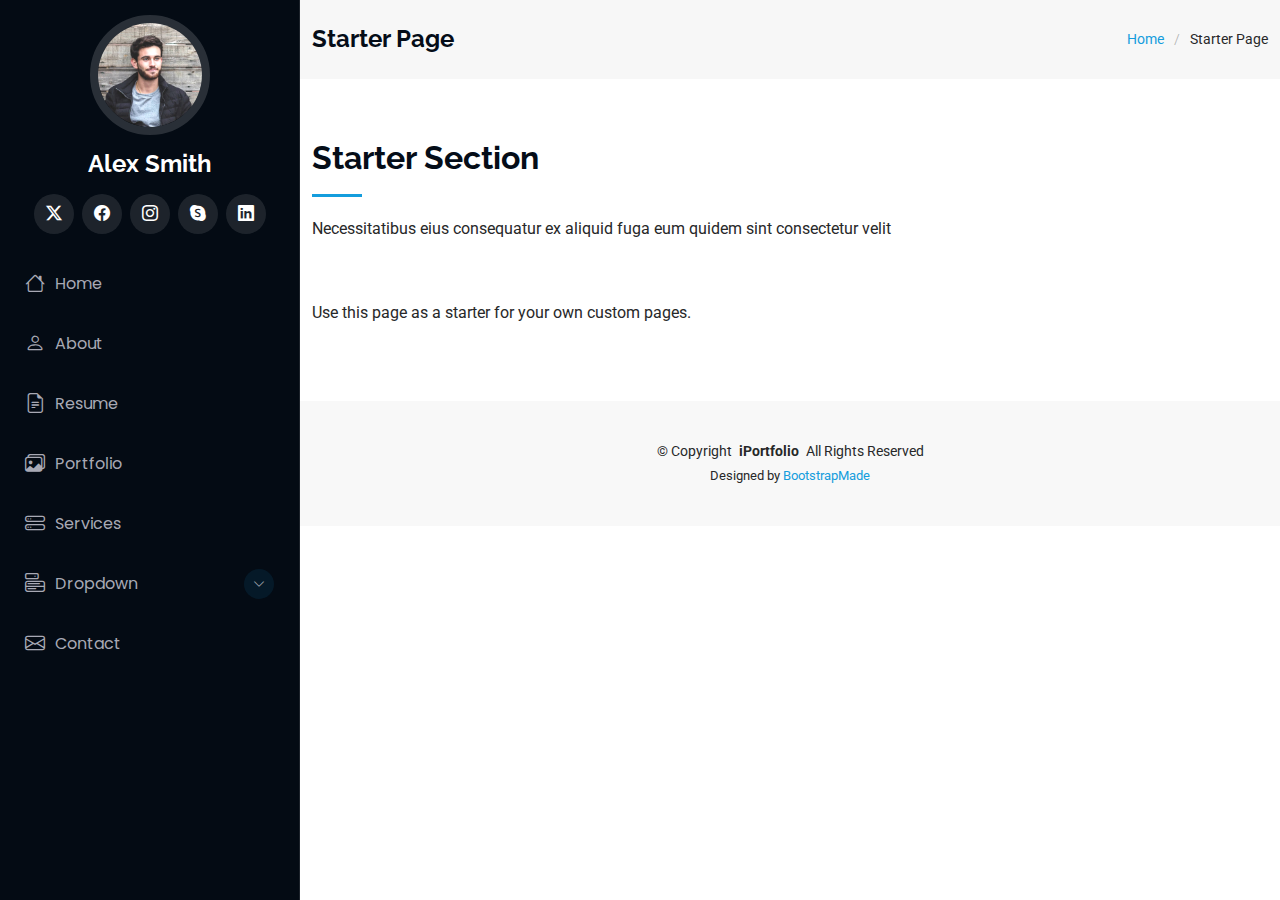
<file: starter-page.html>
<!DOCTYPE html>
<html lang="en">

<head>
  <meta charset="utf-8">
  <meta content="width=device-width, initial-scale=1.0" name="viewport">
  <title>Starter Page - iPortfolio Bootstrap Template</title>
  <meta content="" name="description">
  <meta content="" name="keywords">

  <!-- Favicons -->
  <link href="assets/img/favicon.png" rel="icon">
  <link href="assets/img/apple-touch-icon.png" rel="apple-touch-icon">

  <!-- Fonts -->
  <link href="https://fonts.googleapis.com" rel="preconnect">
  <link href="https://fonts.gstatic.com" rel="preconnect" crossorigin>
  <link
    href="https://fonts.googleapis.com/css2?family=Roboto:ital,wght@0,100;0,300;0,400;0,500;0,700;0,900;1,100;1,300;1,400;1,500;1,700;1,900&family=Poppins:ital,wght@0,100;0,200;0,300;0,400;0,500;0,600;0,700;0,800;0,900;1,100;1,200;1,300;1,400;1,500;1,600;1,700;1,800;1,900&family=Raleway:ital,wght@0,100;0,200;0,300;0,400;0,500;0,600;0,700;0,800;0,900;1,100;1,200;1,300;1,400;1,500;1,600;1,700;1,800;1,900&display=swap"
    rel="stylesheet">

  <!-- Vendor CSS Files -->
  <link href="assets/vendor/bootstrap/css/bootstrap.min.css" rel="stylesheet">
  <link href="assets/vendor/bootstrap-icons/bootstrap-icons.css" rel="stylesheet">
  <link href="assets/vendor/aos/aos.css" rel="stylesheet">
  <link href="assets/vendor/glightbox/css/glightbox.min.css" rel="stylesheet">
  <link href="assets/vendor/swiper/swiper-bundle.min.css" rel="stylesheet">

  <!-- Main CSS File -->
  <link href="assets/css/main.css" rel="stylesheet">

  <!-- =======================================================
  * Template Name: iPortfolio
  * Template URL: https://bootstrapmade.com/iportfolio-bootstrap-portfolio-websites-template/
  * Updated: Jun 14 2024 with Bootstrap v5.3.3
  * Author: BootstrapMade.com
  * License: https://bootstrapmade.com/license/
  ======================================================== -->
</head>

<body class="starter-page-page">

  <header id="header" class="header d-flex flex-column">
    <i class="header-toggle d-xl-none bi bi-list"></i>

    <div class="profile-img">
      <img src="assets/img/my-profile-img.jpg" alt="" class="img-fluid rounded-circle">
    </div>

    <a href="index.html" class="logo d-flex align-items-center justify-content-center">
      <!-- Uncomment the line below if you also wish to use an image logo -->
      <!-- <img src="assets/img/logo.png" alt=""> -->
      <h1 class="sitename">Alex Smith</h1>
    </a>

    <div class="social-links text-center">
      <a href="#" class="twitter"><i class="bi bi-twitter-x"></i></a>
      <a href="#" class="facebook"><i class="bi bi-facebook"></i></a>
      <a href="#" class="instagram"><i class="bi bi-instagram"></i></a>
      <a href="#" class="google-plus"><i class="bi bi-skype"></i></a>
      <a href="#" class="linkedin"><i class="bi bi-linkedin"></i></a>
    </div>

    <nav id="navmenu" class="navmenu">
      <ul>
        <li><a href="#hero"><i class="bi bi-house navicon"></i>Home</a></li>
        <li><a href="#about"><i class="bi bi-person navicon"></i> About</a></li>
        <li><a href="#resume"><i class="bi bi-file-earmark-text navicon"></i> Resume</a></li>
        <li><a href="#portfolio"><i class="bi bi-images navicon"></i> Portfolio</a></li>
        <li><a href="#services"><i class="bi bi-hdd-stack navicon"></i> Services</a></li>
        <li class="dropdown"><a href="#"><i class="bi bi-menu-button navicon"></i> <span>Dropdown</span> <i
              class="bi bi-chevron-down toggle-dropdown"></i></a>
          <ul>
            <li><a href="#">Dropdown 1</a></li>
            <li class="dropdown"><a href="#"><span>Deep Dropdown</span> <i
                  class="bi bi-chevron-down toggle-dropdown"></i></a>
              <ul>
                <li><a href="#">Deep Dropdown 1</a></li>
                <li><a href="#">Deep Dropdown 2</a></li>
                <li><a href="#">Deep Dropdown 3</a></li>
                <li><a href="#">Deep Dropdown 4</a></li>
                <li><a href="#">Deep Dropdown 5</a></li>
              </ul>
            </li>
            <li><a href="#">Dropdown 2</a></li>
            <li><a href="#">Dropdown 3</a></li>
            <li><a href="#">Dropdown 4</a></li>
          </ul>
        </li>
        <li><a href="#contact"><i class="bi bi-envelope navicon"></i> Contact</a></li>
      </ul>
    </nav>

  </header>

  <main class="main">

    <!-- Page Title -->
    <div class="page-title" data-aos="fade">
      <div class="container d-lg-flex justify-content-between align-items-center">
        <h1 class="mb-2 mb-lg-0">Starter Page</h1>
        <nav class="breadcrumbs">
          <ol>
            <li><a href="index.html">Home</a></li>
            <li class="current">Starter Page</li>
          </ol>
        </nav>
      </div>
    </div><!-- End Page Title -->

    <!-- Starter Section Section -->
    <section id="starter-section" class="starter-section section">

      <!-- Section Title -->
      <div class="container section-title" data-aos="fade-up">
        <h2>Starter Section</h2>
        <p>Necessitatibus eius consequatur ex aliquid fuga eum quidem sint consectetur velit</p>
      </div><!-- End Section Title -->

      <div class="container" data-aos="fade-up">
        <p>Use this page as a starter for your own custom pages.</p>
      </div>

    </section><!-- /Starter Section Section -->

  </main>

  <footer id="footer" class="footer position-relative">

    <div class="container">
      <div class="copyright text-center ">
        <p>© <span>Copyright</span> <strong class="px-1 sitename">iPortfolio</strong> <span>All Rights Reserved</span>
        </p>
      </div>
      <div class="credits">
        <!-- All the links in the footer should remain intact. -->
        <!-- You can delete the links only if you've purchased the pro version. -->
        <!-- Licensing information: https://bootstrapmade.com/license/ -->
        <!-- Purchase the pro version with working PHP/AJAX contact form: [buy-url] -->
        Designed by <a href="https://bootstrapmade.com/">BootstrapMade</a>
      </div>
    </div>

  </footer>

  <!-- Scroll Top -->
  <a href="#" id="scroll-top" class="scroll-top d-flex align-items-center justify-content-center"><i
      class="bi bi-arrow-up-short"></i></a>

  <!-- Preloader -->
  <div id="preloader"></div>

  <!-- Vendor JS Files -->
  <script src="assets/vendor/bootstrap/js/bootstrap.bundle.min.js"></script>
  <script src="assets/vendor/php-email-form/validate.js"></script>
  <script src="assets/vendor/aos/aos.js"></script>
  <script src="assets/vendor/typed.js/typed.umd.js"></script>
  <script src="assets/vendor/purecounter/purecounter_vanilla.js"></script>
  <script src="assets/vendor/waypoints/noframework.waypoints.js"></script>
  <script src="assets/vendor/glightbox/js/glightbox.min.js"></script>
  <script src="assets/vendor/imagesloaded/imagesloaded.pkgd.min.js"></script>
  <script src="assets/vendor/isotope-layout/isotope.pkgd.min.js"></script>
  <script src="assets/vendor/swiper/swiper-bundle.min.js"></script>

  <!-- Main JS File -->
  <script src="assets/js/main.js"></script>

</body>

</html>
</file>
<file: assets/css/main.css>
/**
* Template Name: iPortfolio
* Template URL: https://bootstrapmade.com/iportfolio-bootstrap-portfolio-websites-template/
* Updated: Jun 14 2024 with Bootstrap v5.3.3
* Author: BootstrapMade.com
* License: https://bootstrapmade.com/license/
*/

/*--------------------------------------------------------------
# Font & Color Variables
# Help: https://bootstrapmade.com/color-system/
--------------------------------------------------------------*/
/* Fonts */
:root {
  --default-font: "Roboto",  system-ui, -apple-system, "Segoe UI", Roboto, "Helvetica Neue", Arial, "Noto Sans", "Liberation Sans", sans-serif, "Apple Color Emoji", "Segoe UI Emoji", "Segoe UI Symbol", "Noto Color Emoji";
  --heading-font: "Raleway",  sans-serif;
  --nav-font: "Poppins",  sans-serif;
}

/* Global Colors - The following color variables are used throughout the website. Updating them here will change the color scheme of the entire website */
:root { 
  --background-color: #ffffff; /* Background color for the entire website, including individual sections */
  --default-color: #272829; /* Default color used for the majority of the text content across the entire website */
  --heading-color: #050d18; /* Color for headings, subheadings and title throughout the website */
  --accent-color: #149ddd; /* Accent color that represents your brand on the website. It's used for buttons, links, and other elements that need to stand out */
  --contrast-color: #ffffff; /* The contrast color is used for elements when the background color is one of the heading, accent, or default colors. Its purpose is to ensure proper contrast and readability when placed over these more dominant colors */
}

/* Nav Menu Colors - The following color variables are used specifically for the navigation menu. They are separate from the global colors to allow for more customization options */
:root {
  --nav-color: #a8a9b4;  /* The default color of the main navmenu links */
  --nav-hover-color: #ffffff; /* Applied to main navmenu links when they are hovered over or active */
  --nav-dropdown-background-color: #ffffff; /* Used as the background color for dropdown items that appear when hovering over primary navigation items */
  --nav-dropdown-color: #212529; /* Used for navigation links of the dropdown items in the navigation menu. */
  --nav-dropdown-hover-color: #149ddd; /* Similar to --nav-hover-color, this color is applied to dropdown navigation links when they are hovered over. */
}

/* Template Custom Colors */
:root {
  --header-background-color: #040b14;
  --header-color: #ffffff;
}

/* Smooth scroll */
:root {
  scroll-behavior: smooth;
}
/* Loading animation styles */
#loader {
  position: fixed;
  top: 0;
  left: 0;
  width: 100%;
  height: 100%;
  background-color: whitesmoke;
  display: flex;
  justify-content: center;
  align-items: center;
  z-index: 9999; /* Ensure loader is above all content */
}

#loader .spinner {
  border: 16px solid #f3f3f3;
  border-top: 16px solid #6999d3;
  border-radius: 50%;
  width: 120px;
  height: 120px;
  animation: spin 1s linear infinite;
}

@keyframes spin {
  0% { transform: rotate(0deg); }
  100% { transform: rotate(360deg); }
}


/*--------------------------------------------------------------
# General
--------------------------------------------------------------*/
body {
  color: var(--default-color);
  background-color: var(--background-color);
  font-family: var(--default-font);
}


a {
  color: var(--accent-color);
  text-decoration: none;
  transition: 0.3s;
}

a:hover {
  color: color-mix(in srgb, var(--accent-color), transparent 25%);
  text-decoration: none;
}

h1,
h2,
h3,
h4,
h5,
h6 {
  color: var(--heading-color);
  font-family: var(--heading-font);
}

/*--------------------------------------------------------------
# Global Header
--------------------------------------------------------------*/
.header {
  --background-color: var(--header-background-color);
  --default-color: var(--header-color);
  --heading-color: var(--header-color);
  color: var(--default-color);
  background-color: var(--background-color);
  position: fixed;
  top: 0;
  left: 0;
  bottom: 0;
  padding: 0 15px;
  width: 300px;
  transition: all ease-in-out 0.3s;
  overflow-y: auto;
  z-index: 997;
  border-right: 1px solid color-mix(in srgb, var(--default-color), transparent 90%);
}

.header .profile-img img {
  margin: 15px auto;
  display: block;
  width: 120px;
  border: 8px solid color-mix(in srgb, var(--default-color), transparent 85%);
}

.header .logo {
  line-height: 1;
  margin-bottom: 15px;
}

.header .logo img {
  max-height: 32px;
  margin-right: 8px;
}

.header .logo h1 {
  font-size: 24px;
  margin: 0;
  font-weight: 700;
  color: var(--heading-color);
}

.header .social-links {
  margin: 0 0 20px 0;
}

.header .social-links a {
  font-size: 16px;
  display: inline-flex;
  align-items: center;
  justify-content: center;
  background: color-mix(in srgb, var(--default-color), transparent 90%);
  color: var(--default-color);
  margin: 0 2px;
  border-radius: 50%;
  text-align: center;
  width: 40px;
  height: 40px;
  transition: 0.3s;
}

.header .social-links a:hover {
  color: var(--contrast-color);
  background: var(--accent-color);
}

@media (min-width: 1200px) {

  .header~main,
  .header~#footer {
    margin-left: 300px;
  }
}

@media (max-width: 1199px) {
  .header {
    left: -100%;
  }
}

.header.header-show {
  left: 0;
}

.header .header-toggle {
  color: var(--contrast-color);
  background-color: var(--accent-color);
  font-size: 22px;
  display: flex;
  align-items: center;
  justify-content: center;
  width: 40px;
  height: 40px;
  border-radius: 50%;
  cursor: pointer;
  position: fixed;
  top: 15px;
  right: 15px;
  z-index: 9999;
  transition: background-color 0.3s;
}

.header .header-toggle:hover {
  color: var(--contrast-color);
  background-color: color-mix(in srgb, var(--accent-color) 90%, white 15%);
}

/*--------------------------------------------------------------
# Navigation Menu
--------------------------------------------------------------*/
.mobile-nav-toggle {
  display: none;
}

.navmenu {
  padding: 0;
  z-index: 9997;
}

.navmenu ul {
  list-style: none;
  padding: 0 0 20px 0;
  margin: 0;
}

.navmenu a,
.navmenu a:focus {
  color: var(--nav-color);
  padding: 15px 10px;
  font-family: var(--nav-font);
  font-size: 16px;
  font-weight: 400;
  display: flex;
  align-items: center;
  white-space: nowrap;
  transition: 0.3s;
  width: 100%;
}

.navmenu a .navicon,
.navmenu a:focus .navicon {
  font-size: 20px;
  margin-right: 10px;
}

.navmenu a .toggle-dropdown,
.navmenu a:focus .toggle-dropdown {
  font-size: 12px;
  line-height: 0;
  margin-left: auto;
  width: 30px;
  height: 30px;
  display: flex;
  align-items: center;
  justify-content: center;
  border-radius: 50%;
  transition: 0.3s;
  flex-shrink: 0;
  background-color: color-mix(in srgb, var(--accent-color), transparent 90%);
}

.navmenu a .toggle-dropdown:hover,
.navmenu a:focus .toggle-dropdown:hover {
  background-color: var(--accent-color);
  color: var(--contrast-color);
}

.navmenu a:hover,
.navmenu .active,
.navmenu .active:focus {
  color: var(--nav-hover-color);
}

.navmenu a:hover .navicon,
.navmenu .active .navicon,
.navmenu .active:focus .navicon {
  color: var(--accent-color);
}

.navmenu .active .toggle-dropdown,
.navmenu .active:focus .toggle-dropdown {
  background-color: var(--accent-color);
  color: var(--contrast-color);
  transform: rotate(180deg);
}

.navmenu .dropdown {
  display: block;
}

.navmenu .dropdown a,
.navmenu .dropdown a:focus {
  color: --nav-dropdown-color;
}

.navmenu .dropdown a:hover,
.navmenu .dropdown .active,
.navmenu .dropdown .active:focus {
  color: var(--nav-dropdown-hover-color);
}

.navmenu .dropdown ul {
  position: static;
  display: none;
  z-index: 99;
  padding: 5px 10px;
  margin: 5px 10px;
  background-color: var(--nav-dropdown-background-color);
  border: 1px solid color-mix(in srgb, var(--default-color), transparent 90%);
  box-shadow: none;
  transition: all 0.5s ease-in-out;
}

.navmenu .dropdown ul ul {
  background-color: rgba(33, 37, 41, 0.1);
}

.navmenu .dropdown>.dropdown-active {
  display: block;
  background-color: rgba(33, 37, 41, 0.03);
}

/*--------------------------------------------------------------
# Global Footer
--------------------------------------------------------------*/
.footer {
  --background-color: color-mix(in srgb, var(--default-color), transparent 97%);
  color: var(--default-color);
  background-color: var(--background-color);
  font-size: 14px;
  padding: 40px 0;
  position: relative;
}

.footer .copyright p {
  margin-bottom: 0;
}

.footer .credits {
  margin-top: 4px;
  font-size: 13px;
  text-align: center;
}

/*--------------------------------------------------------------
# Preloader
--------------------------------------------------------------*/
#preloader {
  position: fixed;
  inset: 0;
  z-index: 999999;
  overflow: hidden;
  background: var(--background-color);
  transition: all 0.6s ease-out;
}

#preloader:before {
  content: "";
  position: fixed;
  top: calc(50% - 30px);
  left: calc(50% - 30px);
  border: 6px solid #ffffff;
  border-color: var(--accent-color) transparent var(--accent-color) transparent;
  border-radius: 50%;
  width: 60px;
  height: 60px;
  animation: animate-preloader 1.5s linear infinite;
}

@keyframes animate-preloader {
  0% {
    transform: rotate(0deg);
  }

  100% {
    transform: rotate(360deg);
  }
}

/*--------------------------------------------------------------
# Scroll Top Button
--------------------------------------------------------------*/
.scroll-top {
  position: fixed;
  visibility: hidden;
  opacity: 0;
  right: 15px;
  bottom: -15px;
  z-index: 99999;
  background-color: var(--accent-color);
  width: 44px;
  height: 44px;
  border-radius: 50px;
  transition: all 0.4s;
}

.scroll-top i {
  font-size: 24px;
  color: var(--contrast-color);
  line-height: 0;
}

.scroll-top:hover {
  background-color: color-mix(in srgb, var(--accent-color), transparent 20%);
  color: var(--contrast-color);
}

.scroll-top.active {
  visibility: visible;
  opacity: 1;
  bottom: 15px;
}

/*--------------------------------------------------------------
# Disable aos animation delay on mobile devices
--------------------------------------------------------------*/
@media screen and (max-width: 768px) {
  [data-aos-delay] {
    transition-delay: 0 !important;
  }
}

/*--------------------------------------------------------------
# Global Page Titles & Breadcrumbs
--------------------------------------------------------------*/
.page-title {
  --background-color: color-mix(in srgb, var(--default-color), transparent 96%);
  color: var(--default-color);
  background-color: var(--background-color);
  padding: 25px 0;
  position: relative;
}

.page-title h1 {
  font-size: 24px;
  font-weight: 700;
}

.page-title .breadcrumbs ol {
  display: flex;
  flex-wrap: wrap;
  list-style: none;
  padding: 0;
  margin: 0;
  font-size: 14px;
  font-weight: 400;
}

.page-title .breadcrumbs ol li+li {
  padding-left: 10px;
}

.page-title .breadcrumbs ol li+li::before {
  content: "/";
  display: inline-block;
  padding-right: 10px;
  color: color-mix(in srgb, var(--default-color), transparent 70%);
}

/*--------------------------------------------------------------
# Global Sections
--------------------------------------------------------------*/
section,
.section {
  color: var(--default-color);
  background-color: var(--background-color);
  padding: 60px 0;
  overflow: clip;
}

/*--------------------------------------------------------------
# Global Section Titles
--------------------------------------------------------------*/
.section-title {
  padding-bottom: 60px;
  position: relative;
}

.section-title h2 {
  font-size: 32px;
  font-weight: 700;
  margin-bottom: 20px;
  padding-bottom: 20px;
  position: relative;
}

.section-title h2:after {
  content: "";
  position: absolute;
  display: block;
  width: 50px;
  height: 3px;
  background: var(--accent-color);
  left: 0;
  bottom: 0;
}

.section-title p {
  margin-bottom: 0;
}

/*--------------------------------------------------------------
# Hero Section
--------------------------------------------------------------*/
.hero {
  --default-color: #ffffff;
  --background-color: #000000;
  --heading-color: #ffffff;
  width: 100%;
  min-height: 100vh;
  position: relative;
  padding: 80px 0;
  display: flex;
  align-items: center;
  justify-content: center;
}

.hero img {
  position: absolute;
  inset: 0;
  display: block;
  width: 100%;
  height: 100%;
  object-fit: cover;
  z-index: 1;
}

.hero:before {
  content: "";
  background: color-mix(in srgb, var(--background-color), transparent 70%);
  position: absolute;
  inset: 0;
  z-index: 2;
}

.hero .container {
  position: relative;
  z-index: 3;
}

.hero h2 {
  margin: 0;
  font-size: 64px;
  font-weight: 700;
}

.hero p {
  margin: 5px 0 0 0;
  font-size: 26px;
}

.hero p span {
  letter-spacing: 1px;
  border-bottom: 2px solid var(--accent-color);
}

.hero .social-links {
  margin-top: 25px;
}

.hero .social-links a {
  font-size: 24px;
  display: inline-block;
  color: color-mix(in srgb, var(--default-color), transparent 50%);
  line-height: 1;
  margin-right: 20px;
  transition: 0.3s;
}

.hero .social-links a:hover {
  color: var(--accent-color);
}

@media (max-width: 768px) {
  .hero h2 {
    font-size: 32px;
  }

  .hero p {
    font-size: 20px;
  }
}

/*--------------------------------------------------------------
# About Section
--------------------------------------------------------------*/
.about .content h2 {
  font-weight: 700;
  font-size: 24px;
}

.about .content ul {
  list-style: none;
  padding: 0;
}

.about .content ul li {
  margin-bottom: 20px;
  display: flex;
  align-items: center;
}

.about .content ul strong {
  margin-right: 10px;
}

.about .content ul i {
  font-size: 16px;
  margin-right: 5px;
  color: var(--accent-color);
  line-height: 0;
}

/*--------------------------------------------------------------
# Stats Section
--------------------------------------------------------------*/
.stats .stats-item {
  padding: 30px;
  width: 100%;
}

.stats .stats-item i {
  color: var(--accent-color);
  display: block;
  font-size: 44px;
  float: left;
  line-height: 0;
}

.stats .stats-item .purecounter {
  color: var(--heading-color);
  font-size: 48px;
  line-height: 40px;
  display: block;
  font-weight: 700;
  margin-left: 60px;
}

.stats .stats-item p {
  color: color-mix(in srgb, var(--default-color), transparent 40%);
  padding: 15px 0 0 0;
  margin: 0 0 0 60px;
  font-family: var(--heading-font);
  font-size: 14px;
}

/*--------------------------------------------------------------
# Skills Section
--------------------------------------------------------------*/
.skills {
  --background-color: color-mix(in srgb, var(--accent-color), transparent 95%);
}

.skills .progress {
  height: 60px;
  display: block;
  background: none;
  border-radius: 0;
}

.skills .progress .skill {
  color: var(--heading-color);
  padding: 0;
  margin: 0 0 6px 0;
  text-transform: uppercase;
  display: block;
  font-weight: 600;
  font-family: var(--heading-font);
}

.skills .progress .skill .val {
  float: right;
  font-style: normal;
}

.skills .progress-bar-wrap {
  background: color-mix(in srgb, var(--default-color), transparent 90%);
  height: 10px;
}

.skills .progress-bar {
  width: 1px;
  height: 10px;
  transition: 0.9s;
  background-color: var(--accent-color);
}

/*--------------------------------------------------------------
# Resume Section
--------------------------------------------------------------*/
.resume .resume-title {
  color: var(--heading-color);
  font-size: 26px;
  font-weight: 700;
  margin-top: 20px;
  margin-bottom: 20px;
}

.resume .resume-item {
  padding: 0 0 20px 20px;
  margin-top: -2px;
  border-left: 2px solid var(--accent-color);
  position: relative;
}

.resume .resume-item h4 {
  line-height: 18px;
  font-size: 18px;
  font-weight: 600;
  text-transform: uppercase;
  color: color-mix(in srgb, var(--default-color), transparent 20%);
  margin-bottom: 10px;
}

.resume .resume-item #p2 {
  font-size: 5px;
  padding: 5px 15px;
  display: inline-block;
  font-weight: 500;
  margin-bottom: 10px;
}



.resume .resume-item h5 {
  font-size: 16px;
  padding: 5px 15px;
  display: inline-block;
  font-weight: 600;
  margin-bottom: 10px;
}

.resume .resume-item ul {
  padding-left: 20px;
}

.resume .resume-item ul li {
  padding-bottom: 10px;
}

.resume .resume-item:last-child {
  padding-bottom: 0;
}

.resume .resume-item::before {
  content: "";
  position: absolute;
  width: 16px;
  height: 16px;
  border-radius: 50px;
  left: -9px;
  top: 0;
  background: var(--background-color);
  border: 2px solid var(--accent-color);
}

/*--------------------------------------------------------------
# Portfolio Section
--------------------------------------------------------------*/
.portfolio {
  --background-color: color-mix(in srgb, var(--accent-color), transparent 95%);
}

.portfolio .portfolio-filters {
  padding: 0;
  margin: 0 auto 20px auto;
  list-style: none;
  text-align: center;
}

.portfolio .portfolio-filters li {
  cursor: pointer;
  display: inline-block;
  padding: 0;
  font-size: 14px;
  font-weight: 400;
  margin: 0 10px;
  line-height: 1;
  text-transform: uppercase;
  margin-bottom: 10px;
  transition: all 0.3s ease-in-out;
}

.portfolio .portfolio-filters li:hover,
.portfolio .portfolio-filters li.filter-active {
  color: var(--accent-color);
}

.portfolio .portfolio-filters li:first-child {
  margin-left: 0;
}

.portfolio .portfolio-filters li:last-child {
  margin-right: 0;
}

@media (max-width: 575px) {
  .portfolio .portfolio-filters li {
    font-size: 14px;
    margin: 0 5px;
  }
}

.portfolio .portfolio-content {
  position: relative;
  overflow: hidden;
}

.portfolio .portfolio-content img {
  transition: 0.3s;
}

.portfolio .portfolio-content .portfolio-info {
  opacity: 0;
  position: absolute;
  inset: 0;
  z-index: 3;
  transition: all ease-in-out 0.3s;
  background: rgba(0, 0, 0, 0.6);
  padding: 15px;
}

.portfolio .portfolio-content .portfolio-info h4 {
  font-size: 14px;
  padding: 5px 10px;
  font-weight: 400;
  color: #ffffff;
  display: inline-block;
  background-color: var(--accent-color);
}

.portfolio .portfolio-content .portfolio-info p {
  position: absolute;
  bottom: 10px;
  text-align: center;
  display: inline-block;
  left: 0;
  right: 0;
  font-size: 16px;
  font-weight: 600;
  color: rgba(255, 255, 255, 0.8);
}

.portfolio .portfolio-content .portfolio-info .preview-link,
.portfolio .portfolio-content .portfolio-info .details-link {
  position: absolute;
  left: calc(50% - 40px);
  font-size: 26px;
  top: calc(50% - 14px);
  color: #fff;
  transition: 0.3s;
  line-height: 1.2;
}

.portfolio .portfolio-content .portfolio-info .preview-link:hover,
.portfolio .portfolio-content .portfolio-info .details-link:hover {
  color: var(--accent-color);
}

.portfolio .portfolio-content .portfolio-info .details-link {
  left: 50%;
  font-size: 34px;
  line-height: 0;
}

.portfolio .portfolio-content:hover .portfolio-info {
  opacity: 1;
}

.portfolio .portfolio-content:hover img {
  transform: scale(1.1);
}

/*--------------------------------------------------------------
# Services Section
--------------------------------------------------------------*/
.services .service-item {
  position: relative;
}

.services .service-item .icon {
  background: var(--accent-color);
  display: flex;
  align-items: center;
  justify-content: center;
  width: 54px;
  height: 54px;
  border-radius: 50%;
  transition: 0.5s;
  border: 1px solid var(--accent-color);
  margin-right: 20px;
}

.services .service-item .icon i {
  color: var(--contrast-color);
  font-size: 24px;
  line-height: 0;
}

.services .service-item:hover .icon {
  background: var(--contrast-color);
}

.services .service-item:hover .icon i {
  color: var(--accent-color);
}

.services .service-item .title {
  font-weight: 700;
  margin-bottom: 15px;
  font-size: 18px;
}

.services .service-item .title a {
  color: var(--heading-color);
}

.services .service-item .title a:hover {
  color: var(--accent-color);
}

.services .service-item .description {
  line-height: 24px;
  font-size: 14px;
}

/*--------------------------------------------------------------
# Testimonials Section
--------------------------------------------------------------*/
.testimonials {
  --background-color: color-mix(in srgb, var(--accent-color), transparent 95%);
}

.testimonials .testimonials-carousel,
.testimonials .testimonials-slider {
  overflow: hidden;
}

.testimonials .testimonial-item {
  box-sizing: content-box;
  text-align: center;
  min-height: 320px;
}

.testimonials .testimonial-item .testimonial-img {
  width: 90px;
  border-radius: 50%;
  margin: 0 auto;
}

.testimonials .testimonial-item h3 {
  font-size: 18px;
  font-weight: bold;
  margin: 10px 0 5px 0;
}

.testimonials .testimonial-item h4 {
  font-size: 14px;
  color: color-mix(in srgb, var(--default-color), transparent 20%);
  margin: 0;
}

.testimonials .testimonial-item .quote-icon-left,
.testimonials .testimonial-item .quote-icon-right {
  color: color-mix(in srgb, var(--accent-color), transparent 40%);
  font-size: 26px;
  line-height: 0;
}

.testimonials .testimonial-item .quote-icon-left {
  display: inline-block;
  left: -5px;
  position: relative;
}

.testimonials .testimonial-item .quote-icon-right {
  display: inline-block;
  right: -5px;
  position: relative;
  top: 10px;
  transform: scale(-1, -1);
}

.testimonials .testimonial-item p {
  font-style: italic;
  margin: 0 15px 15px 15px;
  padding: 20px;
  background-color: var(--contrast-color);
  position: relative;
  margin-bottom: 35px;
  border-radius: 6px;
  box-shadow: 0px 2px 15px color-mix(in srgb, var(--default-color), transparent 90%);
}

.testimonials .testimonial-item p::after {
  content: "";
  width: 0;
  height: 0;
  border-top: 20px solid var(--contrast-color);
  border-right: 20px solid transparent;
  border-left: 20px solid transparent;
  position: absolute;
  bottom: -20px;
  left: calc(50% - 20px);
}

.testimonials .swiper-wrapper {
  height: auto;
}

.testimonials .swiper-pagination {
  margin-top: 40px;
  position: relative;
}

.testimonials .swiper-pagination .swiper-pagination-bullet {
  width: 12px;
  height: 12px;
  background-color: var(--background-color);
  opacity: 1;
  border: 1px solid var(--accent-color);
}

.testimonials .swiper-pagination .swiper-pagination-bullet-active {
  background-color: var(--accent-color);
}

/*--------------------------------------------------------------
# Contact Section
--------------------------------------------------------------*/
.contact .info-wrap {
  box-shadow: 0px 0px 20px color-mix(in srgb, var(--default-color), transparent 90%);
  padding: 30px;
}

@media (max-width: 575px) {
  .contact .info-wrap {
    padding: 20px;
  }
}

.contact .info-item {
  margin-bottom: 40px;
}

.contact .info-item i {
  font-size: 20px;
  color: var(--accent-color);
  background: color-mix(in srgb, var(--accent-color), transparent 92%);
  width: 44px;
  height: 44px;
  display: flex;
  justify-content: center;
  align-items: center;
  border-radius: 50px;
  transition: all 0.3s ease-in-out;
  margin-right: 15px;
}

.contact .info-item h3 {
  font-size: 20px;
  padding: 0;
  font-size: 18px;
  font-weight: 700;
  margin-bottom: 5px;
}

.contact .info-item p {
  padding: 0;
  margin-bottom: 0;
  font-size: 14px;
}

.contact .info-item:hover i {
  background: var(--accent-color);
  color: var(--contrast-color);
}

.contact .php-email-form {
  height: 100%;
  padding: 30px;
  box-shadow: 0px 0px 20px color-mix(in srgb, var(--default-color), transparent 90%);
}

@media (max-width: 575px) {
  .contact .php-email-form {
    padding: 20px;
  }
}

.contact .php-email-form .error-message {
  display: none;
  background: #df1529;
  color: #ffffff;
  text-align: left;
  padding: 15px;
  margin-bottom: 24px;
  font-weight: 600;
}

.contact .php-email-form .sent-message {
  display: none;
  color: #ffffff;
  background: #059652;
  text-align: center;
  padding: 15px;
  margin-bottom: 24px;
  font-weight: 600;
}

.contact .php-email-form .loading {
  display: none;
  background: var(--background-color);
  text-align: center;
  padding: 15px;
  margin-bottom: 24px;
}

.contact .php-email-form .loading:before {
  content: "";
  display: inline-block;
  border-radius: 50%;
  width: 24px;
  height: 24px;
  margin: 0 10px -6px 0;
  border: 3px solid var(--accent-color);
  border-top-color: var(--background-color);
  animation: animate-loading 1s linear infinite;
}

.contact .php-email-form input[type=text],
.contact .php-email-form input[type=email],
.contact .php-email-form textarea {
  font-size: 14px;
  padding: 10px 15px;
  box-shadow: none;
  border-radius: 0;
  color: var(--default-color);
  background-color: color-mix(in srgb, var(--background-color), transparent 50%);
  border-color: color-mix(in srgb, var(--default-color), transparent 80%);
}

.contact .php-email-form input[type=text]:focus,
.contact .php-email-form input[type=email]:focus,
.contact .php-email-form textarea:focus {
  border-color: var(--accent-color);
}

.contact .php-email-form input[type=text]::placeholder,
.contact .php-email-form input[type=email]::placeholder,
.contact .php-email-form textarea::placeholder {
  color: color-mix(in srgb, var(--default-color), transparent 70%);
}

.contact .php-email-form button[type=submit] {
  color: var(--contrast-color);
  background: var(--accent-color);
  border: 0;
  padding: 10px 30px;
  transition: 0.4s;
  border-radius: 50px;
}

.contact .php-email-form button[type=submit]:hover {
  background: color-mix(in srgb, var(--accent-color), transparent 25%);
}

@keyframes animate-loading {
  0% {
    transform: rotate(0deg);
  }

  100% {
    transform: rotate(360deg);
  }
}

/*--------------------------------------------------------------
# Portfolio Details Section
--------------------------------------------------------------*/
.portfolio-details .portfolio-details-slider img {
  width: 100%;
}

.portfolio-details .portfolio-details-slider .swiper-pagination {
  margin-top: 20px;
  position: relative;
}

.portfolio-details .portfolio-details-slider .swiper-pagination .swiper-pagination-bullet {
  width: 12px;
  height: 12px;
  background-color: color-mix(in srgb, var(--default-color), transparent 85%);
  opacity: 1;
}

.portfolio-details .portfolio-details-slider .swiper-pagination .swiper-pagination-bullet-active {
  background-color: var(--accent-color);
}

.portfolio-details .portfolio-info {
  padding: 30px;
  box-shadow: 0px 0 30px color-mix(in srgb, var(--default-color), transparent 90%);
}

.portfolio-details .portfolio-info h3 {
  font-size: 22px;
  font-weight: 700;
  margin-bottom: 20px;
  padding-bottom: 20px;
  border-bottom: 1px solid color-mix(in srgb, var(--default-color), transparent 85%);
}

.portfolio-details .portfolio-info ul {
  list-style: none;
  padding: 0;
  font-size: 15px;
}

.portfolio-details .portfolio-info ul li+li {
  margin-top: 10px;
}

.portfolio-details .portfolio-description {
  padding-top: 30px;
}

.portfolio-details .portfolio-description h2 {
  font-size: 26px;
  font-weight: 700;
  margin-bottom: 20px;
}

.portfolio-details .portfolio-description p {
  padding: 0;
  color: color-mix(in srgb, var(--default-color), transparent 30%);
}

/*--------------------------------------------------------------
# Service Details Section
--------------------------------------------------------------*/
.service-details .services-list {
  padding: 10px 30px;
  border: 1px solid color-mix(in srgb, var(--default-color), transparent 90%);
  margin-bottom: 20px;
}

.service-details .services-list a {
  display: block;
  line-height: 1;
  padding: 8px 0 8px 15px;
  border-left: 3px solid color-mix(in srgb, var(--default-color), transparent 70%);
  margin: 20px 0;
  color: color-mix(in srgb, var(--default-color), transparent 20%);
  transition: 0.3s;
}

.service-details .services-list a.active {
  color: var(--heading-color);
  font-weight: 700;
  border-color: var(--accent-color);
}

.service-details .services-list a:hover {
  border-color: var(--accent-color);
}

.service-details .services-img {
  margin-bottom: 20px;
}

.service-details h3 {
  font-size: 26px;
  font-weight: 700;
}

.service-details h4 {
  font-size: 20px;
  font-weight: 700;
}

.service-details p {
  font-size: 15px;
}

.service-details ul {
  list-style: none;
  padding: 0;
  font-size: 15px;
}

.service-details ul li {
  padding: 5px 0;
  display: flex;
  align-items: center;
}

.service-details ul i {
  font-size: 20px;
  margin-right: 8px;
  color: var(--accent-color);
}

/*--------------------------------------------------------------
# Starter Section Section
--------------------------------------------------------------*/
.starter-section {
  /* Add your styles here */
}
</file>
